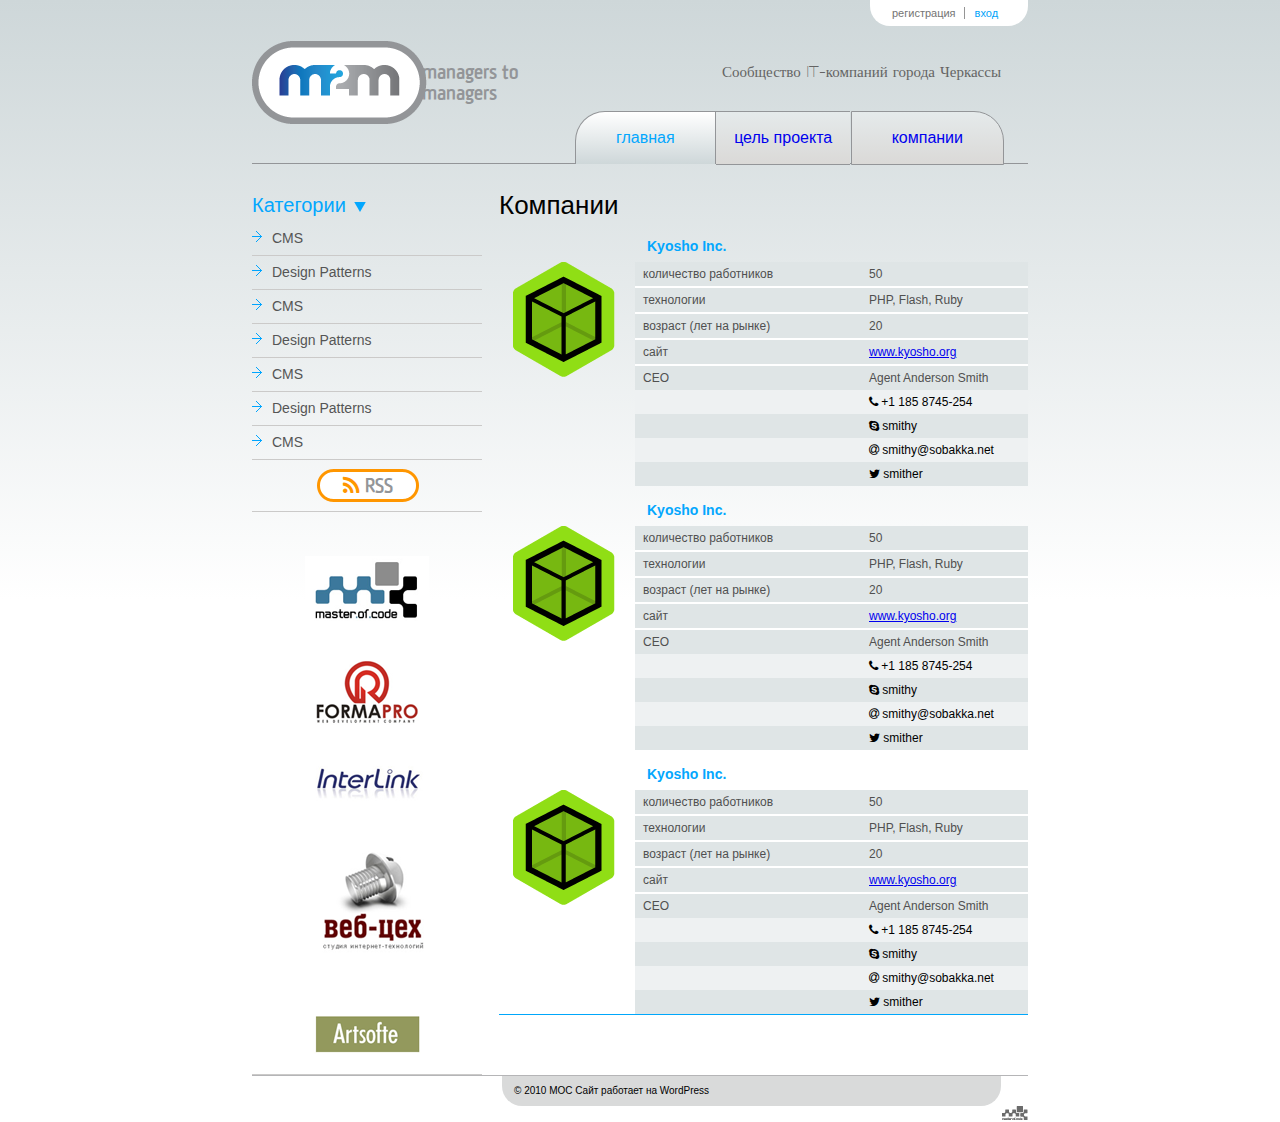
<file: index.html>
<!DOCTYPE html>
<html>
<head>
    <meta charset="utf-8">
    <title>IT</title>
    <link rel="stylesheet" href="css/reset.css">
    <link rel="stylesheet" href="css/style.css">
    <link rel="stylesheet" href="css/font-awesome-4.7.0/css/font-awesome.min.css">
</head>
<body>
    <div class="background">
        <div class="container">
            <header>
                <ul class="registration_login">
                    <li class="registration_form">
                        <a class="registration" href="#">регистрация</a>
                        <form action="#">
                            <img src="image/registr_face.png" alt="logo_face" class="logo_face"/>
                            <label>
                                <input type="text" name="firstname" placeholder="имя" />
                            </label>
                            <label>
                                <input type="text" name="lastname" placeholder="фамилия" />
                            </label>
                            <label>
                                <input type="email" name="email" placeholder="email"/>
                            </label>
                            <label>
                                <input type="text" name="company" placeholder="компания" />
                            </label>
                            <label>
                                <input type="text" name="post" placeholder="должность" />
                            </label>
                            <div class="submit_foto">
                                <label>
                                    <input  type="file" name="foto"/>
                                    <span class="submit_text">загрузить фото</span>
                                </label>
                            </div>
                            <div class="text-right">
                                <button type="submit"></button>
                            </div>
                        </form>
                    </li>
                    <li class="login_form">
                        <a class="login" href="#">вход</a>
                        <form action="#">
                            <a href="#" class="password">напомнить пароль?</a>
                           <label>
                                <input type="text" name="name" placeholder="логин" />
                            </label>
                            <label>
                                <input type="password" name="password" placeholder="******"/>
                            </label>
                            <div class="text-right">
                                <button type="submit"></button>
                            </div>
                         </form>
                    </li>
                </ul>
                <h1 class="logo_text">
                    <a href="/"><img src="image/logo.png" alt="logo" class="logo" /><span>managers to managers</span></a>
                </h1>
                <p class="IT">Сообщество IT-компаний города Черкассы</p>
            </header>
            <nav>
                <ul>
                    <li class="active">
                        <a href="index.html">главная</a>
                    </li>
                    <li>
                        <a href="goals.html">цель проекта</a>
                    </li>
                    <li><a href="companies.html">компании</a></li>
                </ul>
            </nav>
            <aside>
                <h3 class="category">Категории</h3>
                <ul class="navigation">
                    <li><a href="#">CMS</a></li>
                    <li><a href="#">Design Patterns</a></li>
                    <li><a href="#">CMS</a></li>
                    <li><a href="#">Design Patterns</a></li>
                    <li><a href="#">CMS</a></li>
                    <li><a href="#">Design Patterns</a></li>
                    <li><a href="#">CMS</a></li>
                </ul>
                <div class="rss"><i class="fa fa-rss" aria-hidden="true"></i> RSS</div>
                <ul class="compani_links">
                    <li><a href="#"><img src="image/master_o.png" alt="master_of_Cod"/></a></li>
                    <li><a href="#"><img src="image/formapro.png" alt="formapro"/></a></li>
                    <li><a href="#"><img src="image/interlink.png" alt="interlink"/></a></li>
                    <li><a href="#"><img src="image/web-.png" alt="web-цех"/></a></li>
                    <li><a href="#"><img src="image/artsofte.png" alt="artsofte"/></a></li>
                </ul>
            </aside>
            <section class="home_page">
                <h2>Компании</h2>
                <article>
                    <h3 class="blue">Kyosho Inc.</h3>
                    <img src="image/company_logo.png" class="img" alt="company_logo"/>
                    <dl class="info">
                        <dt>количество работников</dt>
                        <dd>50</dd>
                        <dt>технологии</dt>
                        <dd>PHP, Flash, Ruby</dd>
                        <dt>возраст (лет на рынке)</dt>
                        <dd>20</dd>
                        <dt>сайт</dt>
                        <dd><a href="http://www.kyosho.org">www.kyosho.org</a></dd>
                    </dl>
                    <dl class="contact">
                        <dt>СЕО</dt>
                        <dd>Agent Anderson Smith</dd>
                        <dt></dt>
                        <dd><a href="tel:+11858745254" class="decor"><i class="fa fa-phone" aria-hidden="true"></i> +1 185
                            8745-254</a></dd>
                        <dt></dt>
                        <dd><a href="skype:smithy?call" class="decor"><i class="fa fa-skype" aria-hidden="true"></i> smithy</a>
                        </dd>
                        <dt></dt>
                        <dd><a href="mailto:smithy@sobakka.net" class="decor"><i class="fa fa-at" aria-hidden="true"></i>
                            smithy@sobakka.net</a>
                        </dd>
                        <dt></dt>
                        <dd><a href="http://twitter.com/smither" class="decor"><i class="fa fa-twitter"
                                                                                  aria-hidden="true"></i> smither</a></dd>
                    </dl>
                </article>
                <article>
                    <h3 class="blue">Kyosho Inc.</h3>
                    <img src="image/company_logo.png" class="img" alt="company_logo"/>
                    <dl class="info">
                        <dt>количество работников</dt>
                        <dd>50</dd>
                        <dt>технологии</dt>
                        <dd>PHP, Flash, Ruby</dd>
                        <dt>возраст (лет на рынке)</dt>
                        <dd>20</dd>
                        <dt>сайт</dt>
                        <dd><a href="http://www.kyosho.org">www.kyosho.org</a></dd>
                    </dl>
                    <dl class="contact">
                        <dt>СЕО</dt>
                        <dd>Agent Anderson Smith</dd>
                        <dt></dt>
                        <dd><a href="tel:+11858745254" class="decor"><i class="fa fa-phone" aria-hidden="true"></i> +1 185
                            8745-254</a></dd>
                        <dt></dt>
                        <dd><a href="skype:smithy?call" class="decor"><i class="fa fa-skype" aria-hidden="true"></i> smithy</a>
                        </dd>
                        <dt></dt>
                        <dd><a href="mailto:smithy@sobakka.net" class="decor"><i class="fa fa-at" aria-hidden="true"></i>
                            smithy@sobakka.net</a>
                        </dd>
                        <dt></dt>
                        <dd><a href="http://twitter.com/smither" class="decor"><i class="fa fa-twitter"
                                                                                  aria-hidden="true"></i> smither</a></dd>
                    </dl>
                </article>
                <article>
                    <h3 class="blue">Kyosho Inc.</h3>
                    <img src="image/company_logo.png" class="img" alt="company_logo"/>
                    <dl class="info">
                        <dt>количество работников</dt>
                        <dd>50</dd>
                        <dt>технологии</dt>
                        <dd>PHP, Flash, Ruby</dd>
                        <dt>возраст (лет на рынке)</dt>
                        <dd>20</dd>
                        <dt>сайт</dt>
                        <dd><a href="http://www.kyosho.org">www.kyosho.org</a></dd>
                    </dl>
                    <dl class="contact">
                        <dt>СЕО</dt>
                        <dd>Agent Anderson Smith</dd>
                        <dt></dt>
                        <dd><a href="tel:+11858745254" class="decor"><i class="fa fa-phone" aria-hidden="true"></i> +1 185
                            8745-254</a></dd>
                        <dt></dt>
                        <dd><a href="skype:smithy?call" class="decor"><i class="fa fa-skype" aria-hidden="true"></i> smithy</a>
                        </dd>
                        <dt></dt>
                        <dd><a href="mailto:smithy@sobakka.net" class="decor"><i class="fa fa-at" aria-hidden="true"></i>
                            smithy@sobakka.net</a>
                        </dd>
                        <dt></dt>
                        <dd><a href="http://twitter.com/smither" class="decor"><i class="fa fa-twitter"
                                                                                  aria-hidden="true"></i> smither</a></dd>
                    </dl>
                </article>
            </section>
            <footer>
                <div>&copy; 2010 MOC Сайт работает на WordPress</div>
            </footer>
        </div>
    </div>
</body>
</html>
</file>
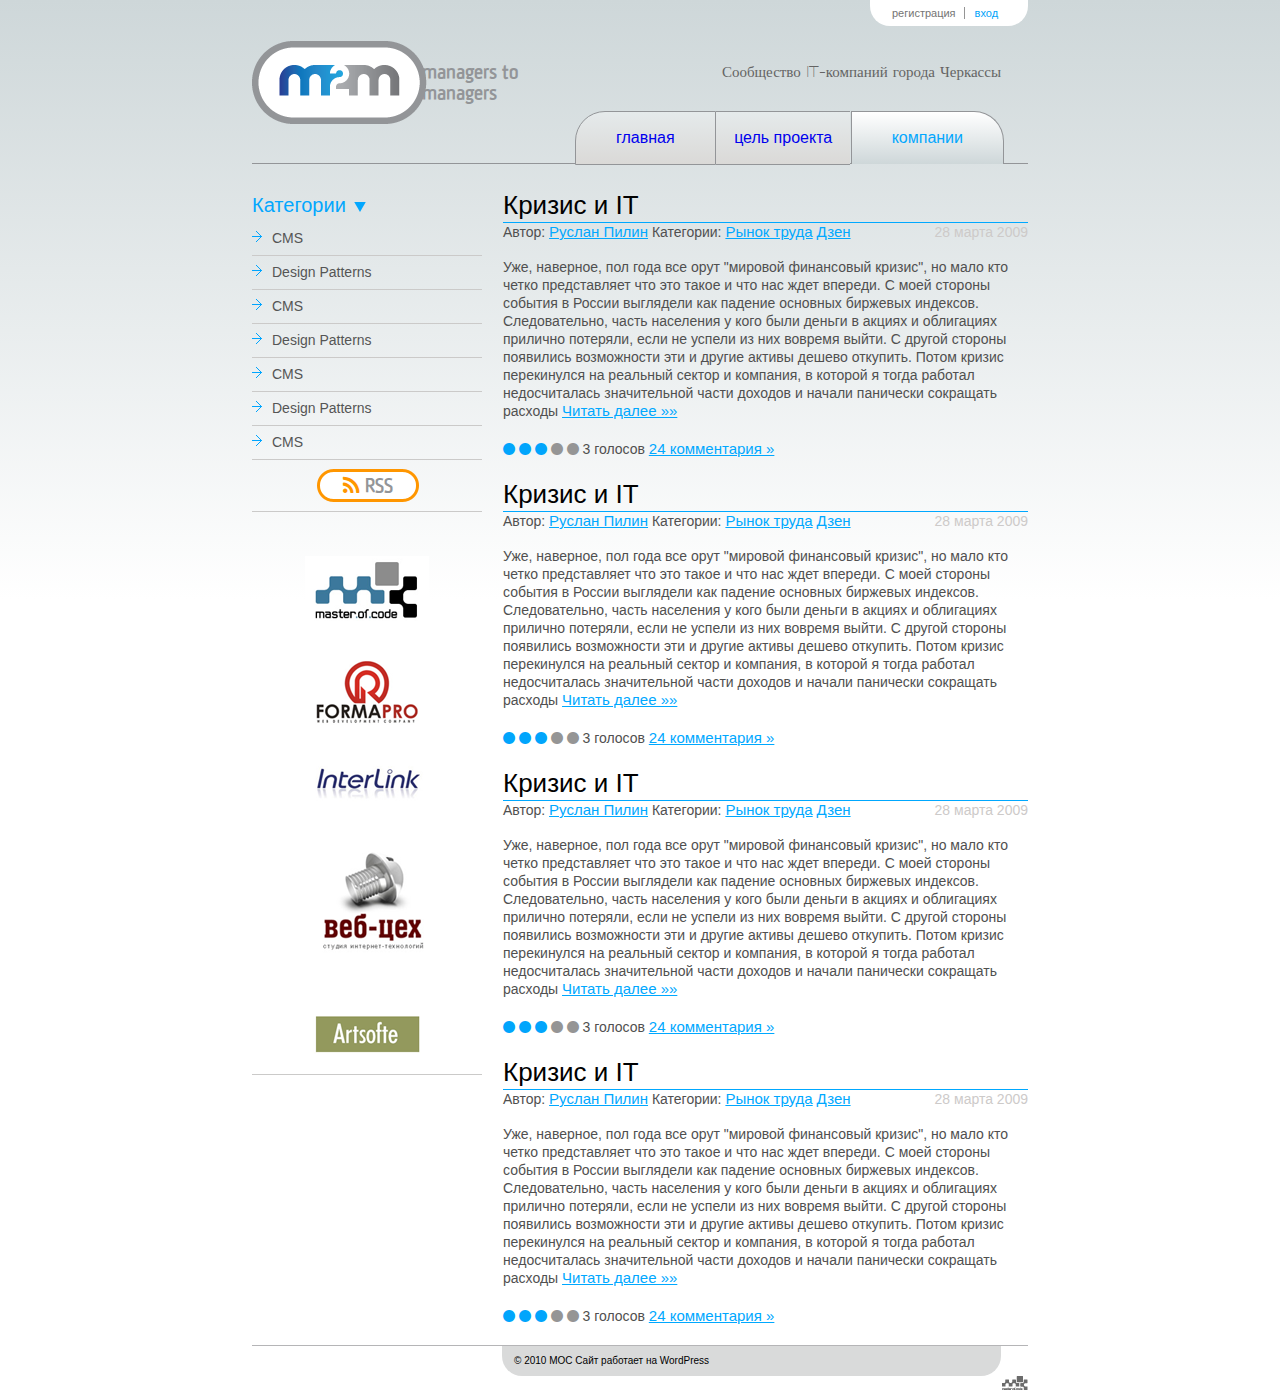
<file: companies.html>
<!DOCTYPE html>
<html>
<head>
    <meta charset="utf-8">
    <title>IT</title>
    <link rel="stylesheet" href="css/reset.css">
    <link rel="stylesheet" href="css/style.css">
    <link rel="stylesheet" href="css/font-awesome-4.7.0/css/font-awesome.min.css">
</head>
<body>
<div class="background">
    <div class="container">
        <header>
            <ul class="registration_login">
                <li class="registration_form">
                    <a class="registration" href="#">регистрация</a>
                    <form action="#">
                        <img src="image/registr_face.png" alt="logo_face" class="logo_face"/>
                        <label>
                            <input type="text" name="firstname" placeholder="имя" />
                        </label>
                        <label>
                            <input type="text" name="lastname" placeholder="фамилия" />
                        </label>
                        <label>
                            <input type="email" name="email" placeholder="email"/>
                        </label>
                        <label>
                            <input type="text" name="company" placeholder="компания" />
                        </label>
                        <label>
                            <input type="text" name="post" placeholder="должность" />
                        </label>
                        <div class="submit_foto">
                            <label>
                                <input  type="file" name="foto"/>
                                <span class="submit_text">загрузить фото</span>
                            </label>
                        </div>
                        <div class="text-right">
                            <button type="submit"></button>
                        </div>
                    </form>
                </li>
                <li class="login_form">
                    <a class="login" href="#">вход</a>
                    <form action="#">
                        <a href="#" class="password">напомнить пароль?</a>
                        <label>
                            <input type="text" name="name" placeholder="логин" />
                        </label>
                        <label>
                            <input type="password" name="password" placeholder="******"/>
                        </label>
                        <div class="text-right">
                            <button type="submit"></button>
                        </div>
                    </form>
                </li>
            </ul>
            <h1 class="logo_text">
                <a href="/"><img src="image/logo.png" alt="logo" class="logo" /><span>managers to managers</span></a>
            </h1>
            <p class="IT">Сообщество IT-компаний города Черкассы</p>
        </header>

        <nav>
            <ul>
                <li>
                    <a href="index.html">главная</a>
                </li>
                <li>
                    <a href="goals.html">цель проекта</a>
                </li>
                <li class="active">
                    <a href="companies.html">компании</a>
                </li>
            </ul>
        </nav>
        <aside>
            <h3 class="category">Категории</h3>
            <ul class="navigation">
                <li><a href="#">CMS</a></li>
                <li><a href="#">Design Patterns</a></li>
                <li><a href="#">CMS</a></li>
                <li><a href="#">Design Patterns</a></li>
                <li><a href="#">CMS</a></li>
                <li><a href="#">Design Patterns</a></li>
                <li><a href="#">CMS</a></li>
            </ul>
            <div class="rss"><i class="fa fa-rss" aria-hidden="true"></i> RSS</div>
            <ul class="compani_links">
                <li><a href="#"><img src="image/master_o.png" alt="master_of_Cod"/></a></li>
                <li><a href="#"><img src="image/formapro.png" alt="formapro"/></a></li>
                <li><a href="#"><img src="image/interlink.png" alt="interlink"/></a></li>
                <li><a href="#"><img src="image/web-.png" alt="web-цех"/></a></li>
                <li><a href="#"><img src="image/artsofte.png" alt="artsofte"/></a></li>
            </ul>
        </aside>
        <article>
            <h2>Кризис и ІТ</h2>
            <div class="article_top">
                Автор:
                <a href="#" class="link">Руслан Пилин</a>
                Категории:
                <ul>
                    <li></li>
                    <li><a href="#" class="link">Рынок труда</a></li>
                    <li><a href="#" class="link">Дзен</a></li>
                </ul>
                <span class="date">28 марта 2009</span>
            </div>
            <p>Уже, наверноe, пол года все орут "мировой финансовый кризис", но мало кто четко представляет что это такое и что нас ждет впереди. С моей стороны события в России выглядели как падение основных биржевых индексов. Следовательно, часть населения у кого были деньги в акциях и облигациях прилично потеряли, если не успели из них вовремя выйти. С другой стороны появились возможности эти и другие активы дешево откупить. Потом кризис перекинулся на реальный сектор и компания, в которой я тогда работал недосчиталась значительной части доходов и начали панически сокращать расходы
                <a href="#" class="link read-more"> Читать далее &#187;&#187;</a>
            </p>
            <div class="rating">
                <span class="fa fa-circle active"></span>
                <span class="fa fa-circle active"></span>
                <span class="fa fa-circle active"></span>
                <span class="fa fa-circle"></span>
                <span class="fa fa-circle"></span>
                3 голосов
                <a href="#" class="link"> 24 комментария &#187;</a>
            </div>
        </article>
        <article>
            <h2>Кризис и ІТ</h2>
            <div class="article_top">
                Автор:
                <a href="#" class="link">Руслан Пилин</a>
                Категории:
                <ul>
                    <li></li>
                    <li><a href="#" class="link">Рынок труда</a></li>
                    <li><a href="#" class="link">Дзен</a></li>
                </ul>
                <span class="date">28 марта 2009</span>
            </div>
            <p>Уже, наверноe, пол года все орут "мировой финансовый кризис", но мало кто четко представляет что это такое и что нас ждет впереди. С моей стороны события в России выглядели как падение основных биржевых индексов. Следовательно, часть населения у кого были деньги в акциях и облигациях прилично потеряли, если не успели из них вовремя выйти. С другой стороны появились возможности эти и другие активы дешево откупить. Потом кризис перекинулся на реальный сектор и компания, в которой я тогда работал недосчиталась значительной части доходов и начали панически сокращать расходы
                <a href="#" class="link read-more"> Читать далее &#187;&#187;</a>
            </p>
            <div class="rating">
                <span class="fa fa-circle active"></span>
                <span class="fa fa-circle active"></span>
                <span class="fa fa-circle active"></span>
                <span class="fa fa-circle"></span>
                <span class="fa fa-circle"></span>
                3 голосов
                <a href="#" class="link"> 24 комментария &#187;</a>
            </div>
        </article>
        <article>
            <h2>Кризис и ІТ</h2>
            <div class="article_top">
                Автор:
                <a href="#" class="link">Руслан Пилин</a>
                Категории:
                <ul>
                    <li></li>
                    <li><a href="#" class="link">Рынок труда</a></li>
                    <li><a href="#" class="link">Дзен</a></li>
                </ul>
                <span class="date">28 марта 2009</span>
            </div>
            <p>Уже, наверноe, пол года все орут "мировой финансовый кризис", но мало кто четко представляет что это такое и что нас ждет впереди. С моей стороны события в России выглядели как падение основных биржевых индексов. Следовательно, часть населения у кого были деньги в акциях и облигациях прилично потеряли, если не успели из них вовремя выйти. С другой стороны появились возможности эти и другие активы дешево откупить. Потом кризис перекинулся на реальный сектор и компания, в которой я тогда работал недосчиталась значительной части доходов и начали панически сокращать расходы
                <a href="#" class="link read-more"> Читать далее &#187;&#187;</a>
            </p>
            <div class="rating">
                <span class="fa fa-circle active"></span>
                <span class="fa fa-circle active"></span>
                <span class="fa fa-circle active"></span>
                <span class="fa fa-circle"></span>
                <span class="fa fa-circle"></span>
                3 голосов
                <a href="#" class="link"> 24 комментария &#187;</a>
            </div>
        </article>
        <article>
            <h2>Кризис и ІТ</h2>
            <div class="article_top">
                Автор:
                <a href="#" class="link">Руслан Пилин</a>
                Категории:
                <ul>
                    <li></li>
                    <li><a href="#" class="link">Рынок труда</a></li>
                    <li><a href="#" class="link">Дзен</a></li>
                </ul>
                <span class="date">28 марта 2009</span>
            </div>
            <p>Уже, наверноe, пол года все орут "мировой финансовый кризис", но мало кто четко представляет что это такое и что нас ждет впереди. С моей стороны события в России выглядели как падение основных биржевых индексов. Следовательно, часть населения у кого были деньги в акциях и облигациях прилично потеряли, если не успели из них вовремя выйти. С другой стороны появились возможности эти и другие активы дешево откупить. Потом кризис перекинулся на реальный сектор и компания, в которой я тогда работал недосчиталась значительной части доходов и начали панически сокращать расходы
                <a href="#" class="link read-more"> Читать далее &#187;&#187;</a>
            </p>
            <div class="rating">
                <span class="fa fa-circle active"></span>
                <span class="fa fa-circle active"></span>
                <span class="fa fa-circle active"></span>
                <span class="fa fa-circle"></span>
                <span class="fa fa-circle"></span>
                3 голосов
                <a href="#" class="link"> 24 комментария &#187;</a>
            </div>
        </article>


        <footer>
            <div>&copy; 2010 MOC Сайт работает на WordPress</div>
        </footer>
    </div>
</div>
</body>
</html>
</file>
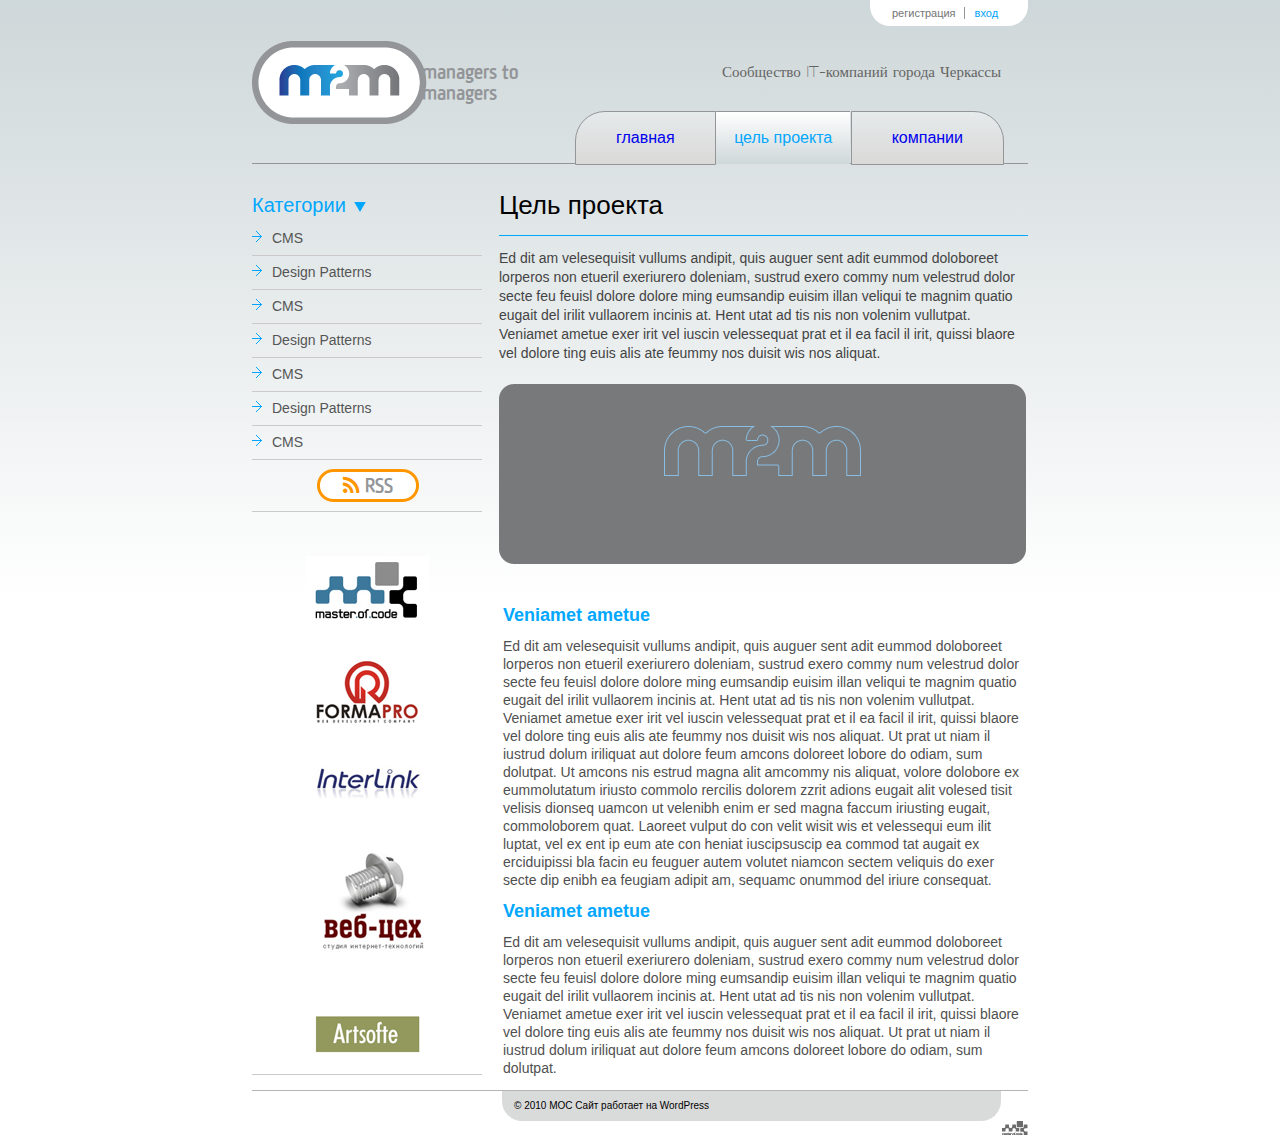
<file: goals.html>
<!DOCTYPE html>
<html>
<head>
    <meta charset="utf-8">
    <title>IT</title>
    <link rel="stylesheet" href="css/reset.css">
    <link rel="stylesheet" href="css/style.css">
    <link rel="stylesheet" href="css/font-awesome-4.7.0/css/font-awesome.min.css">
</head>
<body>
<div class="background">
    <div class="container">
        <header>
            <ul class="registration_login">
                <li class="registration_form">
                    <a class="registration" href="#">регистрация</a>
                    <form action="#">
                        <img src="image/registr_face.png" alt="logo_face" class="logo_face"/>
                        <label>
                            <input type="text" name="firstname" placeholder="имя" />
                        </label>
                        <label>
                            <input type="text" name="lastname" placeholder="фамилия" />
                        </label>
                        <label>
                            <input type="email" name="email" placeholder="email"/>
                        </label>
                        <label>
                            <input type="text" name="company" placeholder="компания" />
                        </label>
                        <label>
                            <input type="text" name="post" placeholder="должность" />
                        </label>
                        <div class="submit_foto">
                            <label>
                                <input  type="file" name="foto"/>
                                <span class="submit_text">загрузить фото</span>
                            </label>
                        </div>
                        <div class="text-right">
                            <button type="submit"></button>
                        </div>
                    </form>
                </li>
                <li class="login_form">
                    <a class="login" href="#">вход</a>
                    <form action="#">
                        <a href="#" class="password">напомнить пароль?</a>
                        <label>
                            <input type="text" name="name" placeholder="логин" />
                        </label>
                        <label>
                            <input type="password" name="password" placeholder="******"/>
                        </label>
                        <div class="text-right">
                            <button type="submit"></button>
                        </div>
                    </form>
                </li>
            </ul>
            <h1 class="logo_text">
                <a href="/"><img src="image/logo.png" alt="logo" class="logo" /><span>managers to managers</span></a>
            </h1>
            <p class="IT">Сообщество IT-компаний города Черкассы</p>
        </header>

        <nav>
            <ul>
                <li>
                    <a href="index.html">главная</a>
                </li>
                <li class="active">
                    <a href="goals.html">цель проекта</a>
                </li>
                <li><a href="companies.html">компании</a></li>
            </ul>
        </nav>
        <aside>
            <h3 class="category">Категории</h3>
            <ul class="navigation">
                <li><a href="#">CMS</a></li>
                <li><a href="#">Design Patterns</a></li>
                <li><a href="#">CMS</a></li>
                <li><a href="#">Design Patterns</a></li>
                <li><a href="#">CMS</a></li>
                <li><a href="#">Design Patterns</a></li>
                <li><a href="#">CMS</a></li>
            </ul>
            <div class="rss"><i class="fa fa-rss" aria-hidden="true"></i> RSS</div>
            <ul class="compani_links">
                <li><a href="#"><img src="image/master_o.png" alt="master_of_Cod"/></a></li>
                <li><a href="#"><img src="image/formapro.png" alt="formapro"/></a></li>
                <li><a href="#"><img src="image/interlink.png" alt="interlink"/></a></li>
                <li><a href="#"><img src="image/web-.png" alt="web-цех"/></a></li>
                <li><a href="#"><img src="image/artsofte.png" alt="artsofte"/></a></li>
            </ul>
        </aside>
        <section class="page2">
                <h2 class="purpose_project">Цель проекта</h2>
                <p class="p_page2">Ed dit am velesequisit vullums andipit, quis auguer sent adit eummod doloboreet lorperos non etueril exeriurero doleniam, sustrud exero commy num velestrud dolor secte feu feuisl dolore dolore ming eumsandip euisim illan veliqui te magnim quatio eugait del irilit vullaorem incinis at. Hent utat ad tis nis non volenim vullutpat. Veniamet ametue exer irit vel iuscin velessequat prat et il ea facil il irit, quissi blaore vel dolore ting euis alis ate feummy nos duisit wis nos aliquat.</p>
                <div class="img_page2"><img src="image/m2m_index2.png" alt="Logo_m2m" class="logo_m2m"/></div>
            <article>
                <h3 class="h_page2"> Veniamet ametue</h3>
                <p class="p_page2">Ed dit am velesequisit vullums andipit, quis auguer sent adit eummod doloboreet lorperos non etueril exeriurero doleniam, sustrud exero commy num velestrud dolor secte feu feuisl dolore dolore ming eumsandip euisim illan veliqui te magnim quatio eugait del irilit vullaorem incinis at. Hent utat ad tis nis non volenim vullutpat. Veniamet ametue exer irit vel iuscin velessequat prat et il ea facil il irit, quissi blaore vel dolore ting euis alis ate feummy nos duisit wis nos aliquat. Ut prat ut niam il iustrud dolum iriliquat aut dolore feum amcons doloreet lobore do odiam, sum dolutpat. Ut amcons nis estrud magna alit amcommy nis aliquat, volore dolobore ex eummolutatum iriusto commolo rercilis dolorem zzrit adions eugait alit volesed tisit velisis dionseq uamcon ut velenibh enim er sed magna faccum iriusting eugait, commoloborem quat. Laoreet vulput do con velit wisit wis et velessequi eum ilit luptat, vel ex ent ip eum ate con heniat iuscipsuscip ea commod tat augait ex erciduipissi bla facin eu feuguer autem volutet niamcon sectem veliquis do exer secte dip enibh ea feugiam adipit am, sequamc onummod del iriure consequat.<p>
            </article>
            <article>
                <h3 class="h_page2">Veniamet ametue</h3>
                <p class="p_page2">Ed dit am velesequisit vullums andipit, quis auguer sent adit eummod doloboreet lorperos non etueril exeriurero doleniam, sustrud exero commy num velestrud dolor secte feu feuisl dolore dolore ming eumsandip euisim illan veliqui te magnim quatio eugait del irilit vullaorem incinis at. Hent utat ad tis nis non volenim vullutpat. Veniamet ametue exer irit vel iuscin velessequat prat et il ea facil il irit, quissi blaore vel dolore ting euis alis ate feummy nos duisit wis nos aliquat. Ut prat ut niam il iustrud dolum iriliquat aut dolore feum amcons doloreet lobore do odiam, sum dolutpat.</p>
            </article>
        </section>
        <footer>
            <div>&copy; 2010 MOC Сайт работает на WordPress</div>
        </footer>
    </div>
</div>
</body>
</html>
</file>
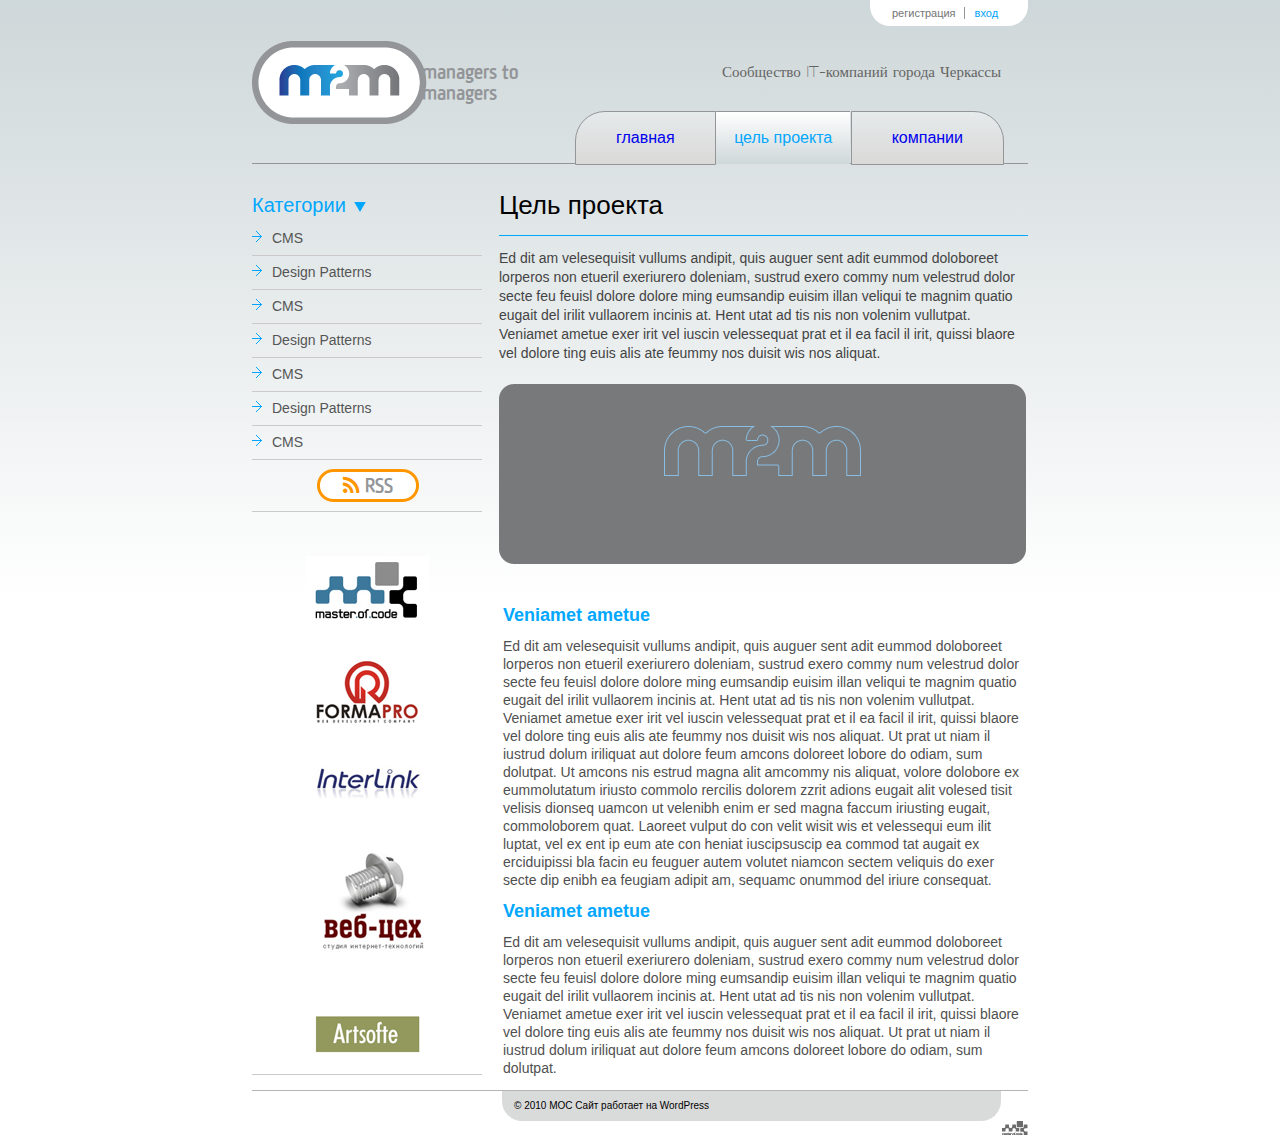
<file: index2.html>
<!DOCTYPE html>
<html>
<head>
    <meta charset="utf-8">
    <title>IT</title>
    <link rel="stylesheet" href="css/reset.css">
    <link rel="stylesheet" href="css/style.css">
    <link rel="stylesheet" href="css/font-awesome-4.7.0/css/font-awesome.min.css">
</head>
<body>
<div class="background">
    <div class="container">
        <header>
            <ul class="registration_login">
                <li class="registration_form">
                    <a class="registration" href="#">регистрация</a>
                    <form action="#">
                        <img src="image/registr_face.png" alt="logo_face" class="logo_face"/>
                        <label>
                            <input type="text" name="firstname" placeholder="имя" />
                        </label>
                        <label>
                            <input type="text" name="lastname" placeholder="фамилия" />
                        </label>
                        <label>
                            <input type="email" name="email" placeholder="email"/>
                        </label>
                        <label>
                            <input type="text" name="company" placeholder="компания" />
                        </label>
                        <label>
                            <input type="text" name="post" placeholder="должность" />
                        </label>
                        <div class="submit_foto">
                            <label>
                                <input  type="file" name="foto"/>
                                <span class="submit_text">загрузить фото</span>
                            </label>
                        </div>
                        <div class="text-right">
                            <button type="submit"></button>
                        </div>
                    </form>
                </li>
                <li class="login_form">
                    <a class="login" href="#">вход</a>
                    <form action="#">
                        <a href="#" class="password">напомнить пароль?</a>
                        <label>
                            <input type="text" name="name" placeholder="логин" />
                        </label>
                        <label>
                            <input type="password" name="password" placeholder="******"/>
                        </label>
                        <div class="text-right">
                            <button type="submit"></button>
                        </div>
                    </form>
                </li>
            </ul>
            <h1 class="logo_text">
                <a href="/"><img src="image/logo.png" alt="logo" class="logo" /><span>managers to managers</span></a>
            </h1>
            <p class="IT">Сообщество IT-компаний города Черкассы</p>
        </header>

        <nav>
            <ul>
                <li>
                    <a href="index.html">главная</a>
                </li>
                <li class="active">
                    <a href="index2.html">цель проекта</a>
                </li>
                <li><a href="index3.html">компании</a></li>
            </ul>
        </nav>
        <aside>
            <h3 class="category">Категории</h3>
            <ul class="navigation">
                <li><a href="#">CMS</a></li>
                <li><a href="#">Design Patterns</a></li>
                <li><a href="#">CMS</a></li>
                <li><a href="#">Design Patterns</a></li>
                <li><a href="#">CMS</a></li>
                <li><a href="#">Design Patterns</a></li>
                <li><a href="#">CMS</a></li>
            </ul>
            <div class="rss"><i class="fa fa-rss" aria-hidden="true"></i> RSS</div>
            <ul class="compani_links">
                <li><a href="#"><img src="image/master_o.png" alt="master_of_Cod"/></a></li>
                <li><a href="#"><img src="image/formapro.png" alt="formapro"/></a></li>
                <li><a href="#"><img src="image/interlink.png" alt="interlink"/></a></li>
                <li><a href="#"><img src="image/web-.png" alt="web-цех"/></a></li>
                <li><a href="#"><img src="image/artsofte.png" alt="artsofte"/></a></li>
            </ul>
        </aside>
        <section class="page2">
                <h2 class="purpose_project">Цель проекта</h2>
                <p class="p_page2">Ed dit am velesequisit vullums andipit, quis auguer sent adit eummod doloboreet lorperos non etueril exeriurero doleniam, sustrud exero commy num velestrud dolor secte feu feuisl dolore dolore ming eumsandip euisim illan veliqui te magnim quatio eugait del irilit vullaorem incinis at. Hent utat ad tis nis non volenim vullutpat. Veniamet ametue exer irit vel iuscin velessequat prat et il ea facil il irit, quissi blaore vel dolore ting euis alis ate feummy nos duisit wis nos aliquat.</p>
                <div class="img_page2"><img src="image/m2m_index2.png" alt="Logo_m2m" class="logo_m2m"/></div>
            <article>
                <h3 class="h_page2"> Veniamet ametue</h3>
                <p class="p_page2">Ed dit am velesequisit vullums andipit, quis auguer sent adit eummod doloboreet lorperos non etueril exeriurero doleniam, sustrud exero commy num velestrud dolor secte feu feuisl dolore dolore ming eumsandip euisim illan veliqui te magnim quatio eugait del irilit vullaorem incinis at. Hent utat ad tis nis non volenim vullutpat. Veniamet ametue exer irit vel iuscin velessequat prat et il ea facil il irit, quissi blaore vel dolore ting euis alis ate feummy nos duisit wis nos aliquat. Ut prat ut niam il iustrud dolum iriliquat aut dolore feum amcons doloreet lobore do odiam, sum dolutpat. Ut amcons nis estrud magna alit amcommy nis aliquat, volore dolobore ex eummolutatum iriusto commolo rercilis dolorem zzrit adions eugait alit volesed tisit velisis dionseq uamcon ut velenibh enim er sed magna faccum iriusting eugait, commoloborem quat. Laoreet vulput do con velit wisit wis et velessequi eum ilit luptat, vel ex ent ip eum ate con heniat iuscipsuscip ea commod tat augait ex erciduipissi bla facin eu feuguer autem volutet niamcon sectem veliquis do exer secte dip enibh ea feugiam adipit am, sequamc onummod del iriure consequat.<p>
            </article>
            <article>
                <h3 class="h_page2">Veniamet ametue</h3>
                <p class="p_page2">Ed dit am velesequisit vullums andipit, quis auguer sent adit eummod doloboreet lorperos non etueril exeriurero doleniam, sustrud exero commy num velestrud dolor secte feu feuisl dolore dolore ming eumsandip euisim illan veliqui te magnim quatio eugait del irilit vullaorem incinis at. Hent utat ad tis nis non volenim vullutpat. Veniamet ametue exer irit vel iuscin velessequat prat et il ea facil il irit, quissi blaore vel dolore ting euis alis ate feummy nos duisit wis nos aliquat. Ut prat ut niam il iustrud dolum iriliquat aut dolore feum amcons doloreet lobore do odiam, sum dolutpat.</p>
            </article>
        </section>
        <footer>
            <div>&copy; 2010 MOC Сайт работает на WordPress</div>
        </footer>
    </div>
</div>
</body>
</html>
</file>
<file: css/style.css>
@font-face {
  font-family: Helios;
  src: url("../fonts/HeliosExtThin-webfont.eot"), url("../fonts/HeliosExtThin-webfont.ttf"), url("../fonts/HeliosExtThin-webfont.woff"), url("../fonts/HeliosExtThin-webfont.woff2"); }
@font-face {
  font-family: afklampenborg;
  src: url("../fonts/afklampenborg-medium-webfont.eot"), url("../fonts/afklampenborg-medium-webfont.ttf"), url("../fonts/afklampenborg-medium-webfont.woff"), url("../fonts/afklampenborg-medium-webfont.woff2"); }
.registration_login {
  font: 11px Arial;
  background: #ffffff;
  border-radius: 0 0 20px 20px;
  border: none;
  width: 115px;
  position: relative;
  float: right;
  padding: 7px 21px 7px 22px;
  list-style-type: none;
  display: inline-block; }
  .registration_login:hover {
    border-radius: 0; }
  .registration_login label input {
    border: none;
    font-size: 18px;
    width: 204px;
    color: #6badd4;
    background-color: #d5f1fa;
    margin-bottom: 6px;
    padding: 7px 12px 8px;
    border-radius: 10px;
    text-align: left; }
  .registration_login button {
    background-color: #00a8ff;
    width: 54px;
    border-radius: 5px;
    margin-right: 23px;
    padding: 10px;
    border: none; }
    .registration_login button:before {
      content: url("../image/arrow_submit.png"); }

.registration_form .registration {
  color: #747474;
  text-decoration: none;
  border-right: 1px solid #959595;
  padding-right: 8px;
  float: left;
  text-align: center; }
.registration_form:hover form {
  display: block; }
.registration_form form {
  position: absolute;
  display: none;
  width: 427px;
  right: 0;
  background: url("../image/registr.png") no-repeat;
  margin-top: 15px;
  padding: 50px 0 30px; }
  .registration_form form input {
    margin-left: 20px; }
  .registration_form form .logo_face {
    width: 132px;
    background-image: radial-gradient(circle 115px at center, #94dbff 0%, #94dbff 27%, #00a8ff 100%);
    float: right;
    margin-top: 8px;
    margin-right: 23px; }

.submit_foto {
  position: relative;
  overflow: hidden;
  width: 132px;
  background-color: white;
  border: 2px solid #00a8ff;
  float: right;
  margin-right: 23px;
  border-radius: 10px;
  text-align: center; }
  .submit_foto label {
    display: block;
    width: 100%;
    height: 100%;
    cursor: pointer; }
    .submit_foto label .submit_text {
      line-height: 33px;
      color: #00a8ff;
      font-size: 14px;
      padding: 0 15px; }
    .submit_foto label input[type="file"] {
      display: none; }

.text-right {
  text-align: right; }

.login_form .login {
  color: #02a4fa;
  text-decoration: none;
  padding-left: 10px;
  text-align: center; }
.login_form:hover form {
  display: inline-block; }
.login_form form {
  display: none;
  width: 427px;
  background: url("../image/img_login.png") no-repeat;
  position: absolute;
  right: 0;
  margin-top: 15px;
  padding: 50px 0 30px; }
  .login_form form .password {
    width: 100%;
    float: right;
    text-align: right;
    padding-right: 45px;
    margin-top: -15px; }
  .login_form form label input {
    width: 129px;
    float: left;
    margin-left: 10px; }
  .login_form form label:first-child input {
    margin-left: 20px; }

.IT {
  color: #646464;
  font: 400 15px Helios;
  text-align: right;
  padding: 62px 27px 0; }

.logo_text {
  width: 271px;
  padding-top: 41px;
  float: left; }
  .logo_text a {
    text-decoration: none;
    color: #939598;
    font: 400 21px afklampenborg;
    display: flex; }
    .logo_text a span {
      align-self: center;
      margin-left: -5px; }
    .logo_text a .logo {
      float: left;
      display: inline; }

nav {
  margin-top: 30px;
  margin-bottom: 25px;
  text-align: right; }
  nav ul {
    border-bottom: 1px solid #939598;
    padding-right: 27px; }
    nav ul li {
      display: inline-block;
      margin: 0 -3px -2px -1px; }
      nav ul li a {
        display: inline-block;
        text-align: center;
        padding: 18px;
        text-decoration: none;
        border-top: 1px solid #939598;
        border-bottom: 1px solid #939598;
        background: -webkit-linear-gradient(#e5eaeb, #dad9d7) no-repeat;
        background: -moz-linear-gradient(#e5eaeb, #dad9d7) no-repeat;
        background: -ms-linear-gradient(#e5eaeb, #dad9d7) no-repeat;
        background: -o-linear-gradient(#e5eaeb, #dad9d7) no-repeat;
        background: linear-gradient(#e5eaeb, #dad9d7) no-repeat; }
      nav ul li:first-child > a {
        border: 1px solid #939598;
        border-top-left-radius: 30px;
        padding: 18px 40px; }
      nav ul li:last-child > a {
        border-top-right-radius: 30px;
        border: 1px solid #939598;
        padding: 18px 40px; }
      nav ul li.active > a {
        border-bottom: none !important;
        background: -webkit-linear-gradient(white, #ced7d9);
        background: -moz-linear-gradient(white, #ced7d9);
        background: -ms-linear-gradient(white, #ced7d9);
        background: -o-linear-gradient(white, #ced7d9);
        background: linear-gradient(white, #ced7d9);
        color: #03a7fe; }

aside {
  float: left;
  width: 230px; }
  aside .compani_links {
    text-align: center;
    border-top: 1px solid #cbcac9;
    padding-top: 30px; }
    aside .compani_links li {
      padding: 14px; }
  aside .navigation li + li {
    border-top: 1px solid #cbcac9; }
  aside .navigation li:before {
    content: url("../image/arrow_list.png");
    padding-right: 10px; }
  aside .navigation li a {
    color: #555;
    font-size: 14px;
    font-weight: 400;
    line-height: 33px;
    text-decoration: none; }
  aside ul {
    list-style-type: none;
    border-bottom: 1px solid #cbcac9; }
  aside .category {
    color: #03a7fe;
    width: 117px;
    font-size: 20px;
    font-weight: 400;
    line-height: 33px; }
    aside .category:after {
      content: url("../image/arrow_category.png");
      padding-left: 8px; }
  aside .rss {
    width: 102px;
    background: url(../image/rss.png) no-repeat center;
    text-align: center;
    padding: 15px 65px;
    color: #939598;
    font-family: "afklampenborg";
    font-size: 21px;
    line-height: 19px; }
    aside .rss .fa {
      color: #ff9600; }

h2 {
  color: #010101;
  font-size: 26px;
  font-weight: 400;
  line-height: 33px; }

.home_page {
  float: right;
  width: 529px;
  border-bottom: 1.5px solid #00a7fb; }
  .home_page article dl {
    background: #dfe5e6;
    color: #505050;
    font: 400 12px Arial;
    width: 393px;
    float: right; }
  .home_page article dd, .home_page article dt {
    padding: 5px 8px; }
  .home_page article dt {
    width: 218px;
    float: left; }
  .home_page article .info dd {
    border-bottom: 2px solid white; }
  .home_page article .contact dd:nth-child(4n) {
    background-color: #eef1f2; }
  .home_page article .contact dd a.decor {
    text-decoration: none;
    color: #000000; }
  .home_page article .img {
    width: 102px;
    float: left;
    padding: 0 10px; }
  .home_page article .blue {
    color: #03a7fe;
    padding: 15px 0 7px 144px; }

.page2 {
  float: right;
  width: 529px;
  font-family: Arial;
  color: #444;
  font-size: 14px;
  line-height: 19px; }

h3.h_page2 {
  color: #03a7fe;
  font-size: 18px; }

h2.purpose_project {
  color: #010101;
  font-family: Arial;
  font-size: 26px;
  line-height: 33px;
  padding-bottom: 13px;
  border-bottom: 1px solid #00a7fb; }

.img_page2 {
  width: 527px;
  height: 180px;
  background: url("../image/grey_index2.png") no-repeat;
  text-align: center;
  padding-top: 42px;
  margin-top: 8px; }

.p_page2 {
  padding-top: 13px;
  padding-bottom: 13px; }

article {
  font-size: 14px;
  font-family: Arial;
  float: right;
  width: 525px;
  padding-left: 20px;
  line-height: 18px;
  color: #505050; }
  article .article_top {
    border-top: 1px solid #00a8ff;
    margin-bottom: 17px; }
    article .article_top ul {
      display: inline-block; }
      article .article_top ul li {
        list-style-type: none;
        display: inline; }

.link {
  font-size: 15px;
  color: #00a8ff; }

.rating {
  padding: 20px 0; }
  .rating .fa {
    color: #959595; }
    .rating .fa.active {
      color: #01a5fc; }

.date {
  float: right;
  color: #cdcac9; }

footer {
  clear: both;
  font-family: Arial;
  font-size: 10px;
  font-weight: 400;
  border-top: 1px solid #b5b5b7;
  width: 100%;
  border-top: 1px solid #b5b5b7; }
  footer div {
    margin-left: 250px;
    margin-right: 27px;
    background-color: #d9dada;
    padding: 10px 12px;
    border-radius: 0 0 20px 20px; }
  footer:after {
    content: url("../image/vector-smart-object.png");
    text-align: right;
    float: right; }

.background {
  height: 600px;
  width: 100%;
  background-repeat: no-repeat;
  background: -webkit-linear-gradient(#ced7d9, #ffffff);
  background: -moz-linear-gradient(#ced7d9, #ffffff);
  background: -ms-linear-gradient(#ced7d9, #ffffff);
  background: -o-linear-gradient(#ced7d9, #ffffff);
  background: linear-gradient(#ced7d9, #ffffff);
  font-family: Arial, "Helvetica Neue", Helvetica, sans-serif; }

.container {
  width: 776px;
  margin: 0 auto; }

/*# sourceMappingURL=style.css.map */
</file>
